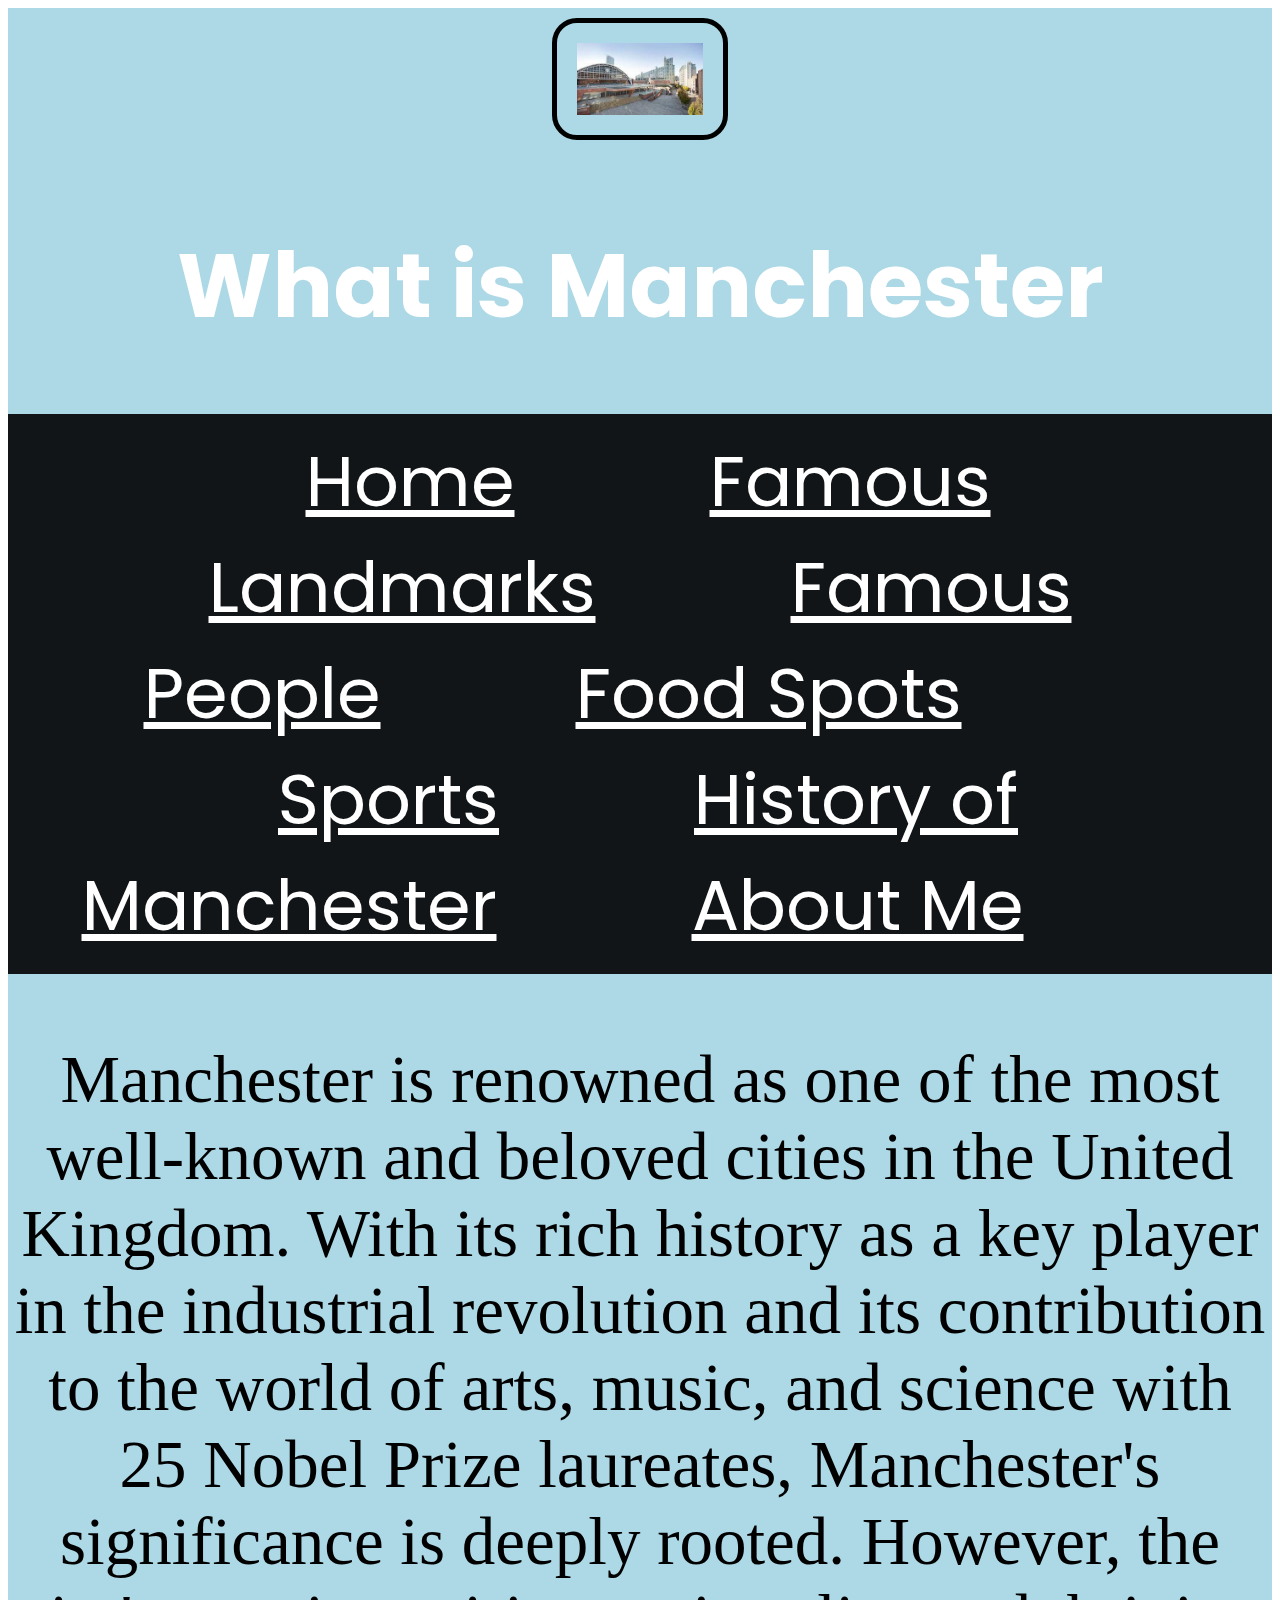
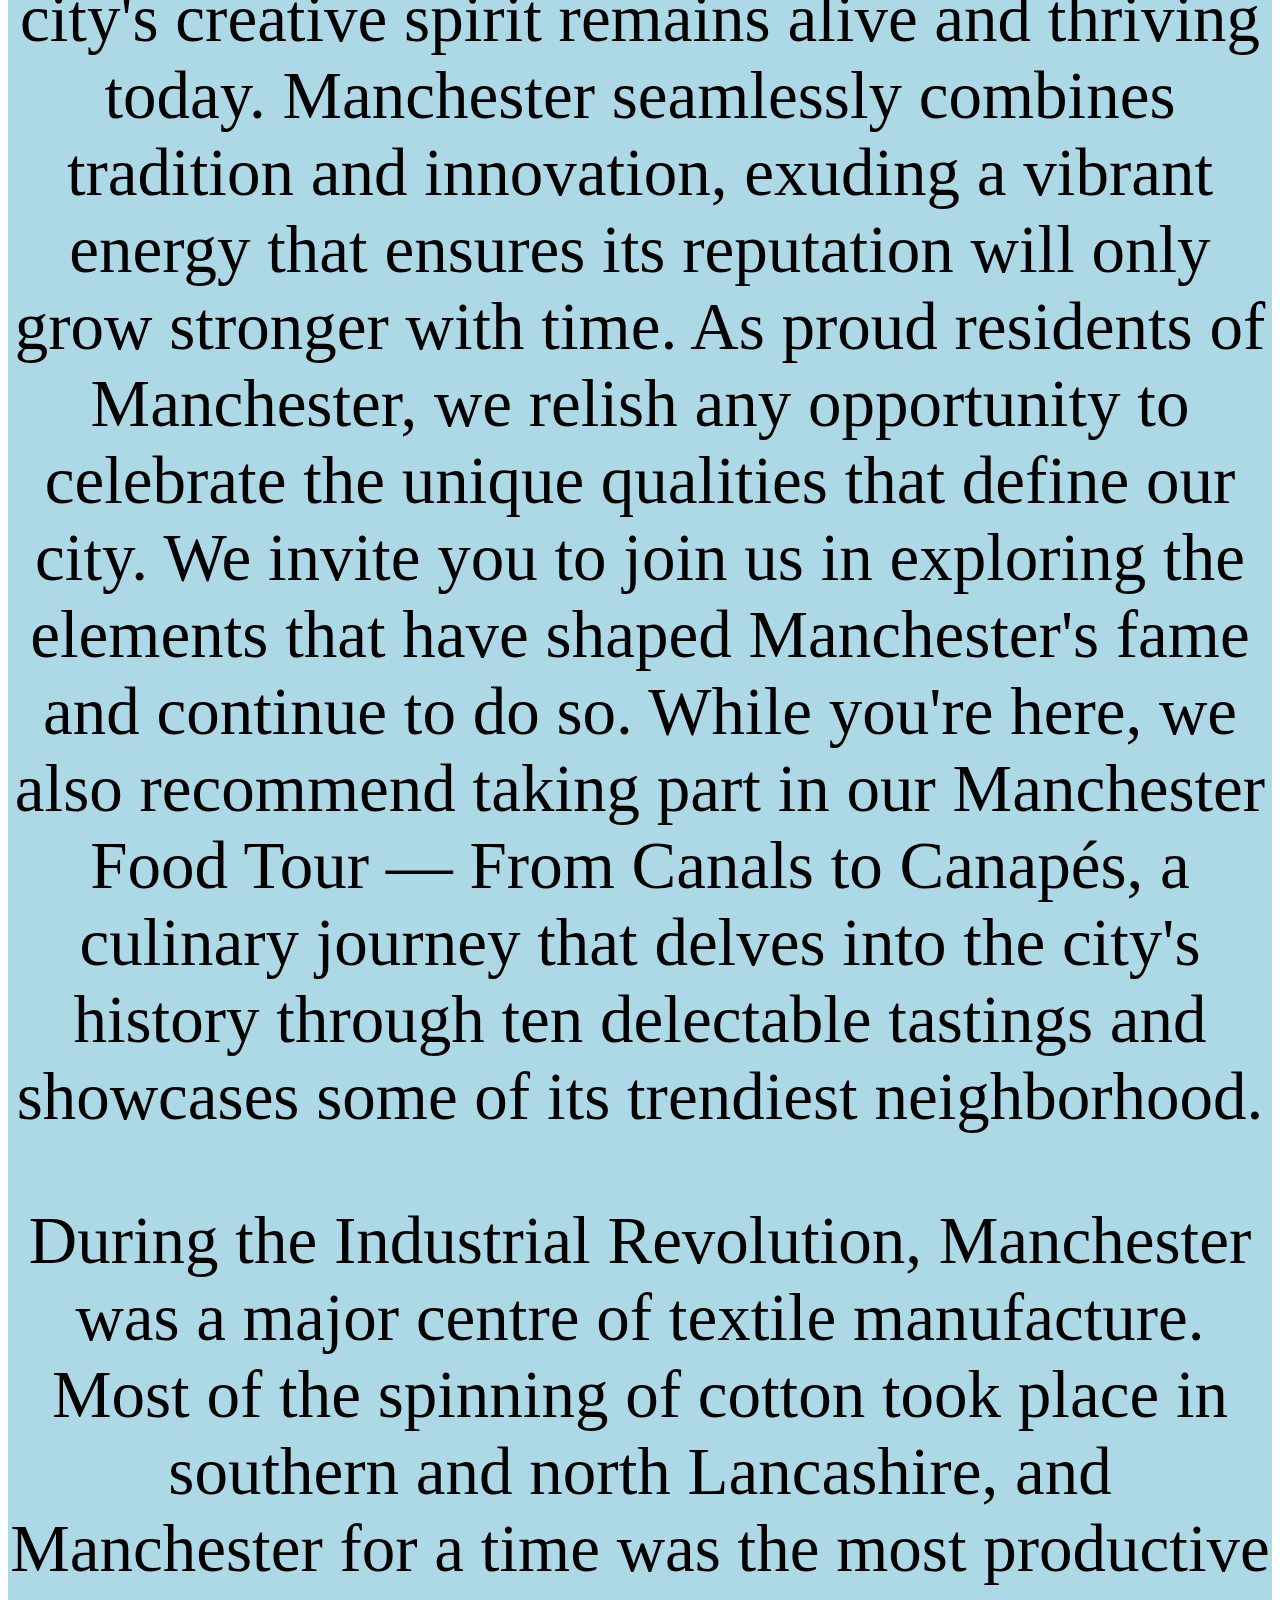
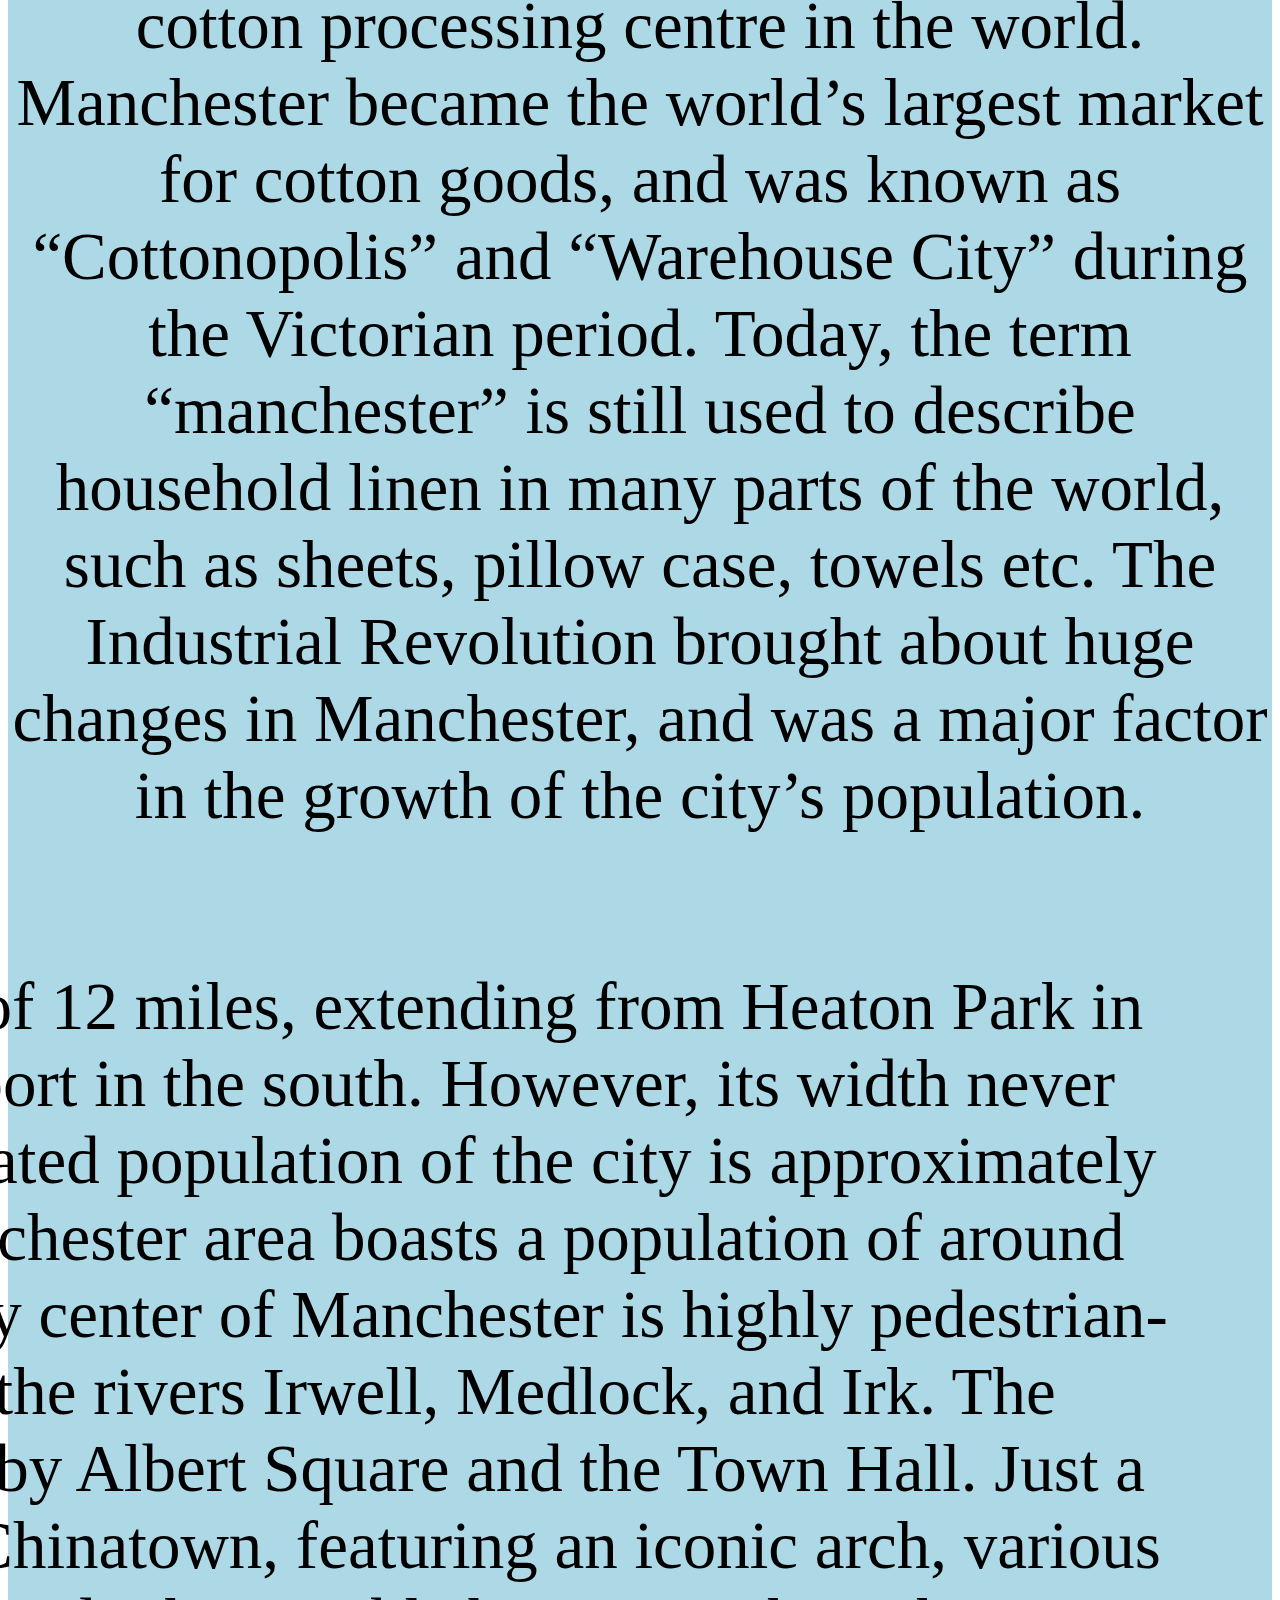
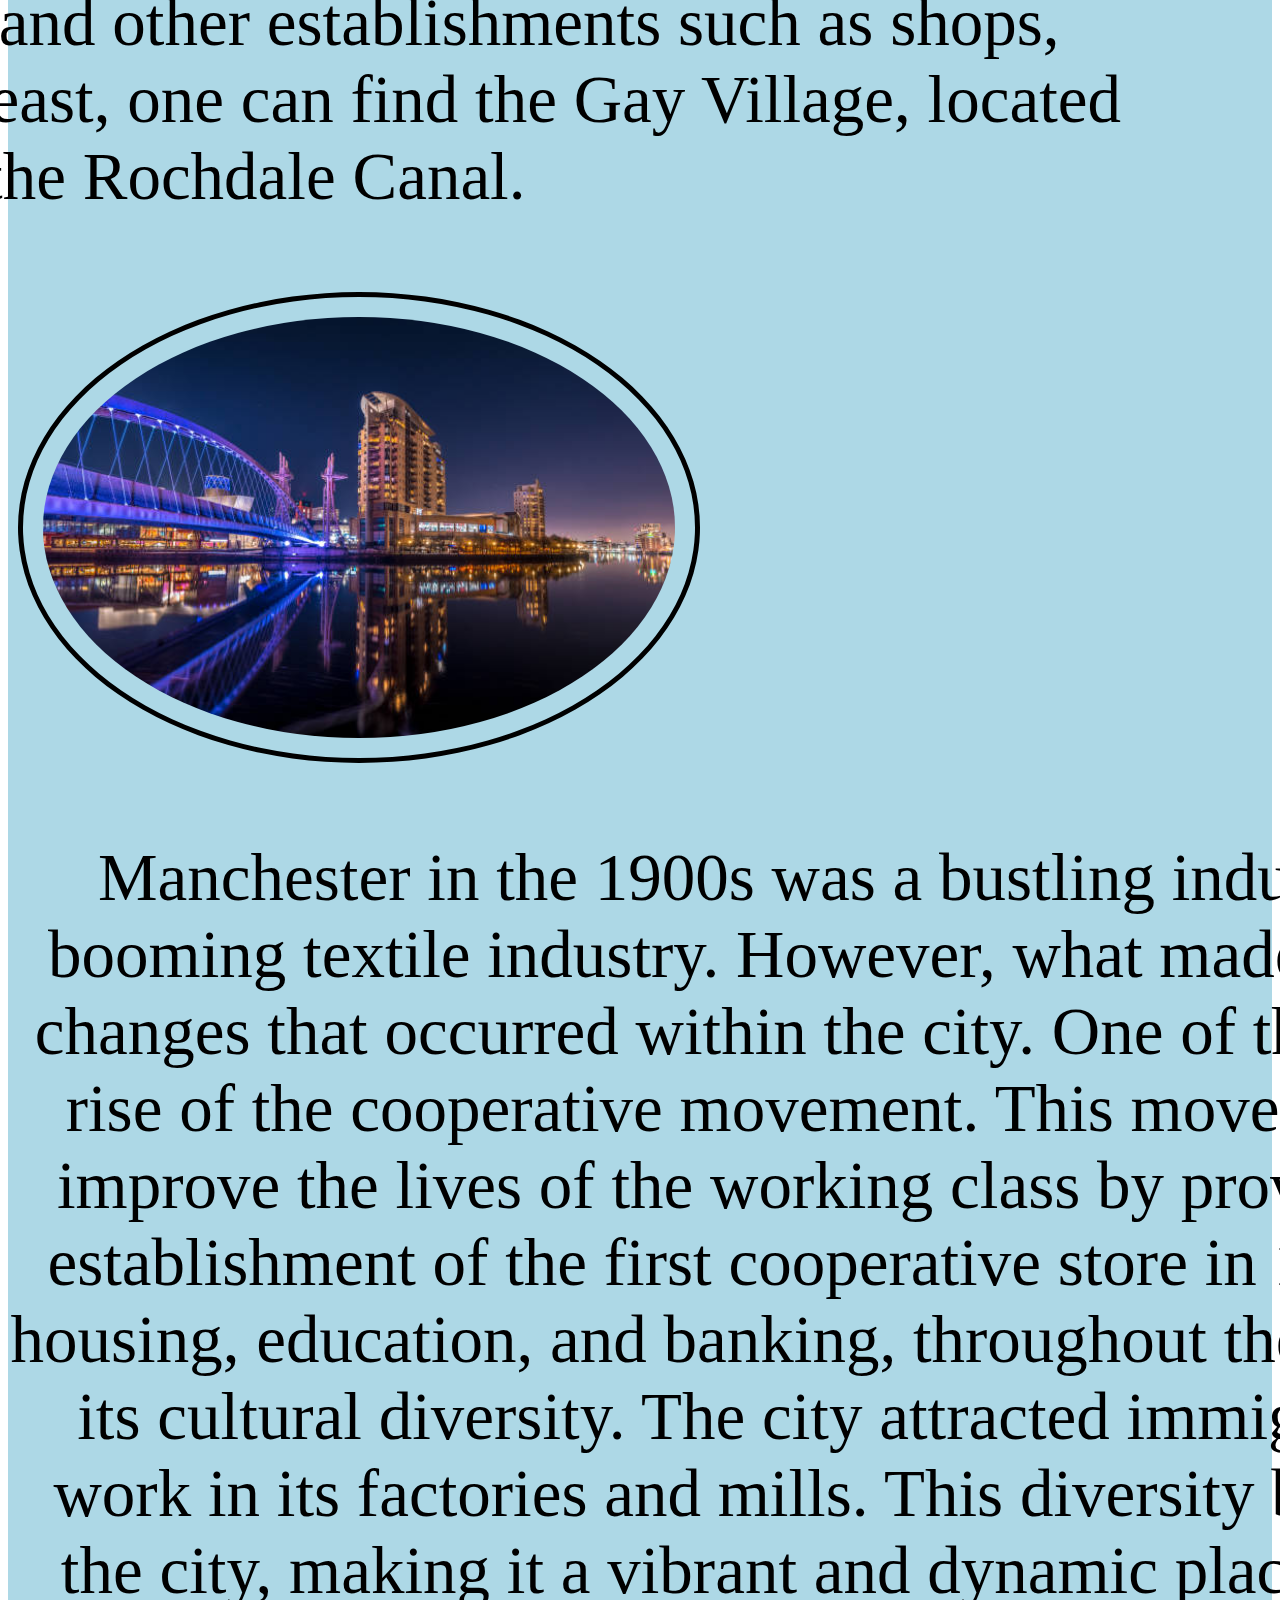
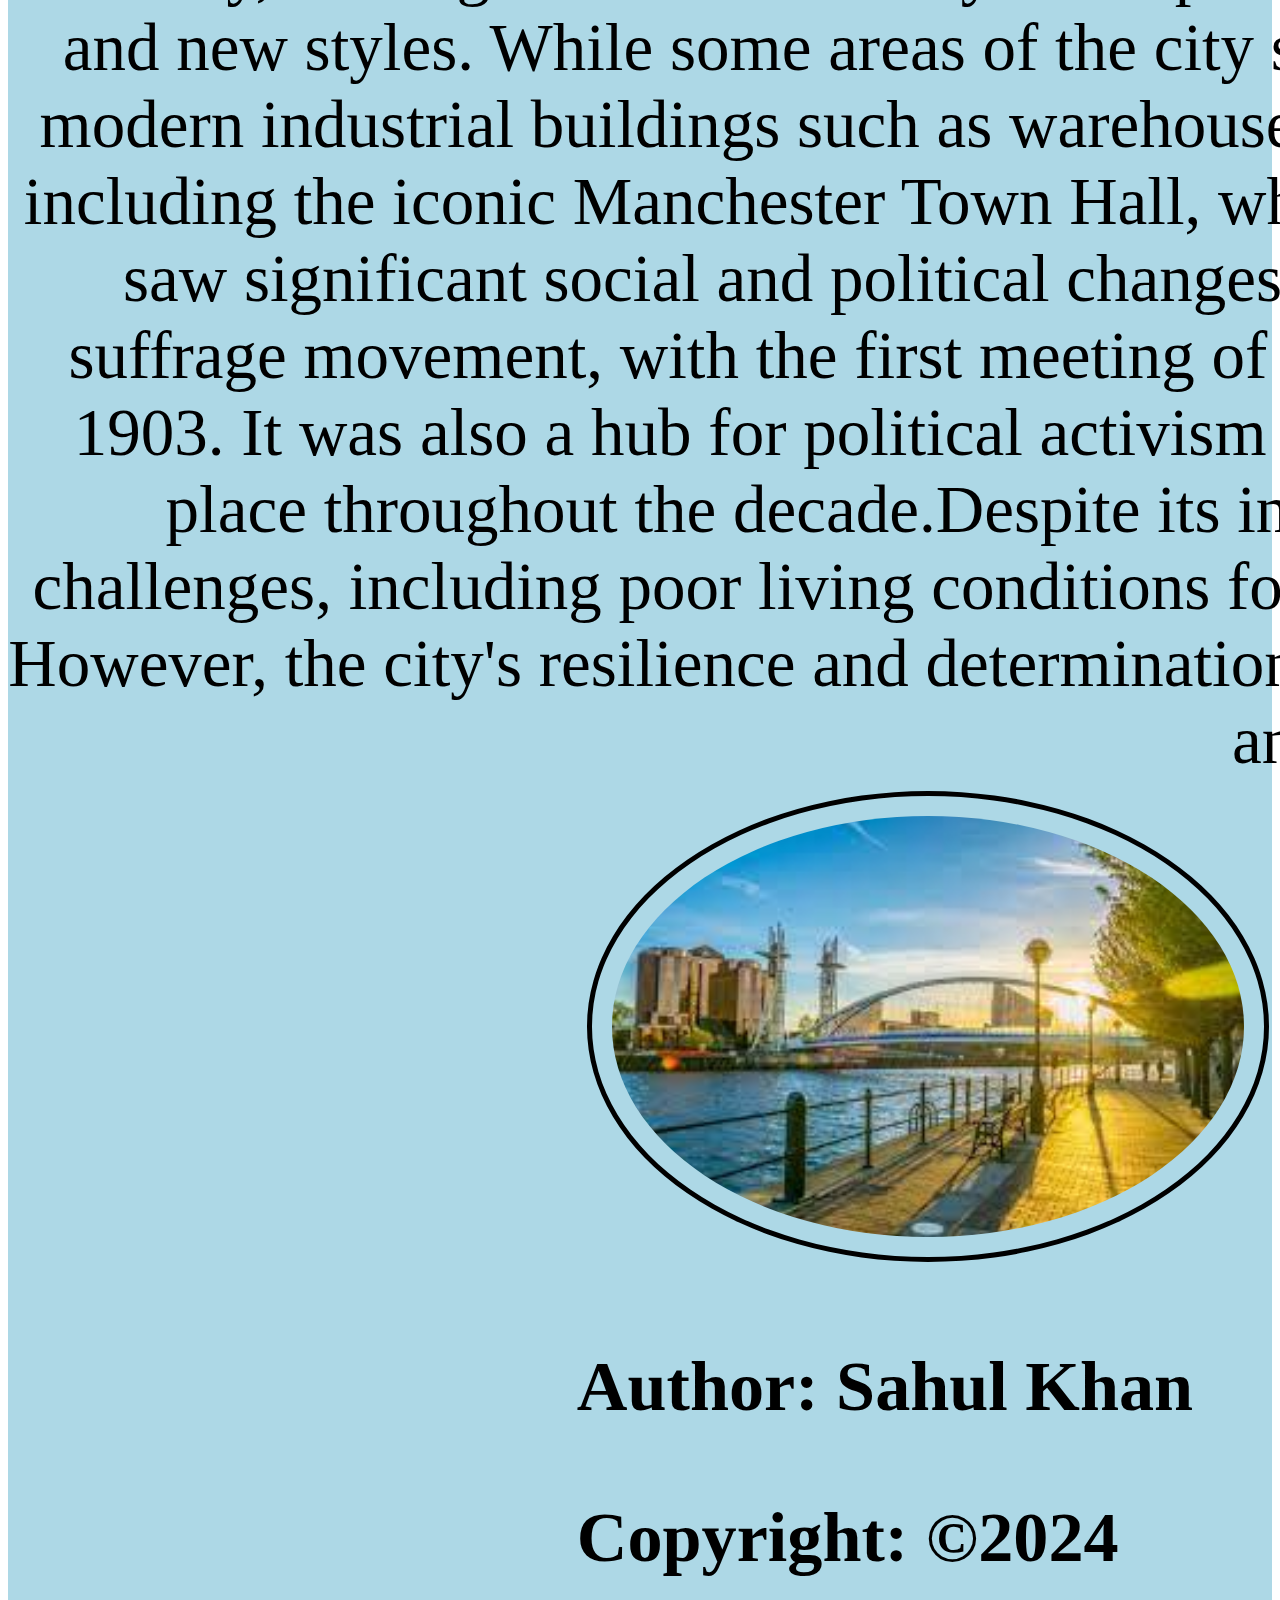
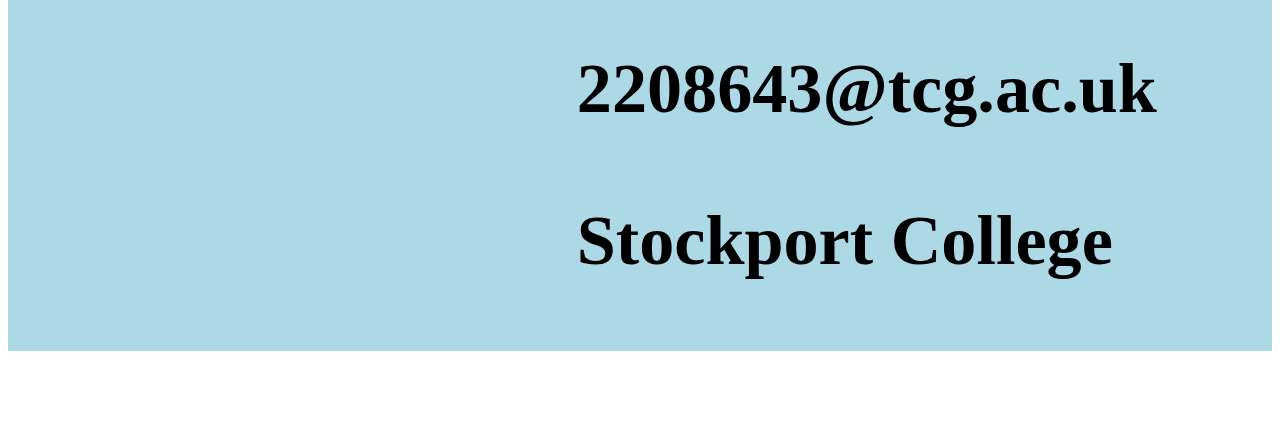
<file: Index.html>
<!DOCTYPE html>
<html>
    
        <title>Welcome to Manchester</title>
        <meta charset="UTF-8">
        <meta name="" content="width=device-width, initial-scale=1.0">
        <link href="CSS/CSS.css" rel="stylesheet">
        <link rel="preconnect" href="https://fonts.googleapis.com">
        <link rel="preconnect" href="https://fonts.gstatic.com" crossorigin>
        <link href="https://fonts.googleapis.com/css2?family=Poppins:wght@300;500;700;800&display=swap" rel="stylesheet">
  
    <body> 
        <div class="body2">
        <div class="body1">
       <header>   
        <img src="Image/Manchester.jpg">
        <h1>What is Manchester</h1>
        <ul><!<!-- unordered list Ul and Ordered list ol -->
            <li><a href="index.html">Home</a></li>
            <li><a href="http://localhost:8383/Manchester%20%20Website/Famous%20Landmark.html">Famous Landmarks</a></li>
            <li><a href="Famous People.html">Famous People</a></li>
            <li><a href="Food Spots.html">Food Spots</a></li>
            <li><a href="Sports.html">Sports</a></li>
            <li><a href="History of Manchester.html">History of Manchester</a></li>
           <li><a href="About me.html">About Me</a></li>

            
        </ul>
       </header>
        </div>
        
        <div class="Manchester-col">
             <p> Manchester is renowned as one of the most well-known and beloved 
             cities in the United Kingdom. With its rich history as a key player
             in the industrial revolution and its contribution to the world of arts,
             music, and science with 25 Nobel Prize laureates, Manchester's significance
             is deeply rooted. However, the city's creative spirit remains alive and thriving 
            today. Manchester seamlessly combines tradition and innovation, exuding a vibrant
            energy that ensures its reputation will only grow stronger with time. As proud residents 
            of Manchester, we relish any opportunity to celebrate the unique qualities that define our city.
            We invite you to join us in exploring the elements that have shaped Manchester's fame and continue to do so.
            While you're here, we also recommend taking part in our Manchester Food Tour — From Canals to Canapés, a culinary
            journey that delves into the city's history through ten delectable tastings and showcases some of its 
            trendiest neighborhood.</p>
             
            <p>During the Industrial Revolution, Manchester was a major centre of textile manufacture. Most of the 
                 spinning of cotton took place in southern and north Lancashire, and Manchester for a time was the most
                 productive cotton processing centre in the world. Manchester became the world’s largest market for cotton
                 goods, and was known as “Cottonopolis” and “Warehouse City” during the Victorian period. Today, the term
                 “manchester” is still used to describe household linen in many parts of the world, such as sheets, pillow 
                 case, towels etc. The Industrial Revolution brought about huge changes in Manchester, and was a major factor 
                 in the growth of the city’s population.</p>
            
            <p class="p2" style="float: right; width: 2000px; position: relative; left: -100px;
               ">Manchester spans a distance of 12 miles, extending from Heaton Park in the north to Manchester Airport
             in the south. However, its width never exceeds four miles. The estimated population of the city is 
             approximately 450,000, but the greater Manchester area boasts a population of around two and a half 
             million. The city center of Manchester is highly pedestrian-friendly, situated between the rivers Irwell,
             Medlock, and Irk. The administrative hub is marked by Albert Square and the Town Hall. Just a short distance
             to the east lies Chinatown, featuring an iconic arch, various restaurants, supermarkets, and other establishments
             such as shops, services, and banks. Further east, one can find the Gay Village, located along the Rochdale Canal.</p>
 <div class="body3">
<img src="Image/MCR night.jpg">

<p class="p2" style="float: left; width: 3000px; position: relative; left: -0.001px; bottom: 5px;
   ">Manchester in the 1900s was a bustling industrial city in England, known as the "Cottonopolis" due to its booming textile industry. 
However, what made Manchester unique during this time was the rapid growth and changes that occurred within the city.
One of the major developments in Manchester during the 1900s was the rise of the cooperative movement. This movement was led by local 
businessmen and workers who aimed to improve the lives of the working class by providing them with affordable goods and services. 
This led to the establishment of the first cooperative store in 1844 and the growth of other cooperative businesses, including housing,
education, and banking, throughout the city.Another significant aspect of Manchester in the 1900s was its cultural diversity.
The city attracted immigrants from various countries, especially Ireland, who came to work in its factories and mills. This diversity brought a unique 
blend of cultures, languages, and traditions to the city, making it a vibrant and dynamic place to live.In terms of architecture, Manchester saw a mix
of old and new styles. While some areas of the city still had traditional Victorian buildings, there was also a rise of modern industrial buildings such
as warehouses and factories. The city also had many grand public buildings, including the iconic Manchester Town Hall, which showcased the city's wealth
and importance.The 1900s also saw significant social and political changes in Manchester. The city was at the forefront of the women's suffrage movement,
with the first meeting of the Women's Social and Political Union held in Manchester in 1903. It was also a hub for political activism and workers' rights,
with numerous strikes and protests taking place throughout the decade.Despite its industrial success, Manchester in the 1900s also faced many challenges,
including poor living conditions for the working class, high levels of pollution, and overcrowding. However, the city's resilience and determination to
improve the lives of its citizens drove it to become a modern and progressive city.</p>
<div class="body6">
 <img src="Image/MCR back.jpg">    
     
    <div class="footer"> 
     <h3 class="author w3-text-amber">Author: Sahul Khan </h3> 
     <h3 class="author w3-text-amber">Copyright: &copy;2024</h3>  
     <h3 class="email w3-text-amber">2208643@tcg.ac.uk</h3>      
     <h3 class="college w3-text-amber">Stockport College</h3>      
                                   
     </div> 
        </div><!-- comment -->
    </body>
</file>
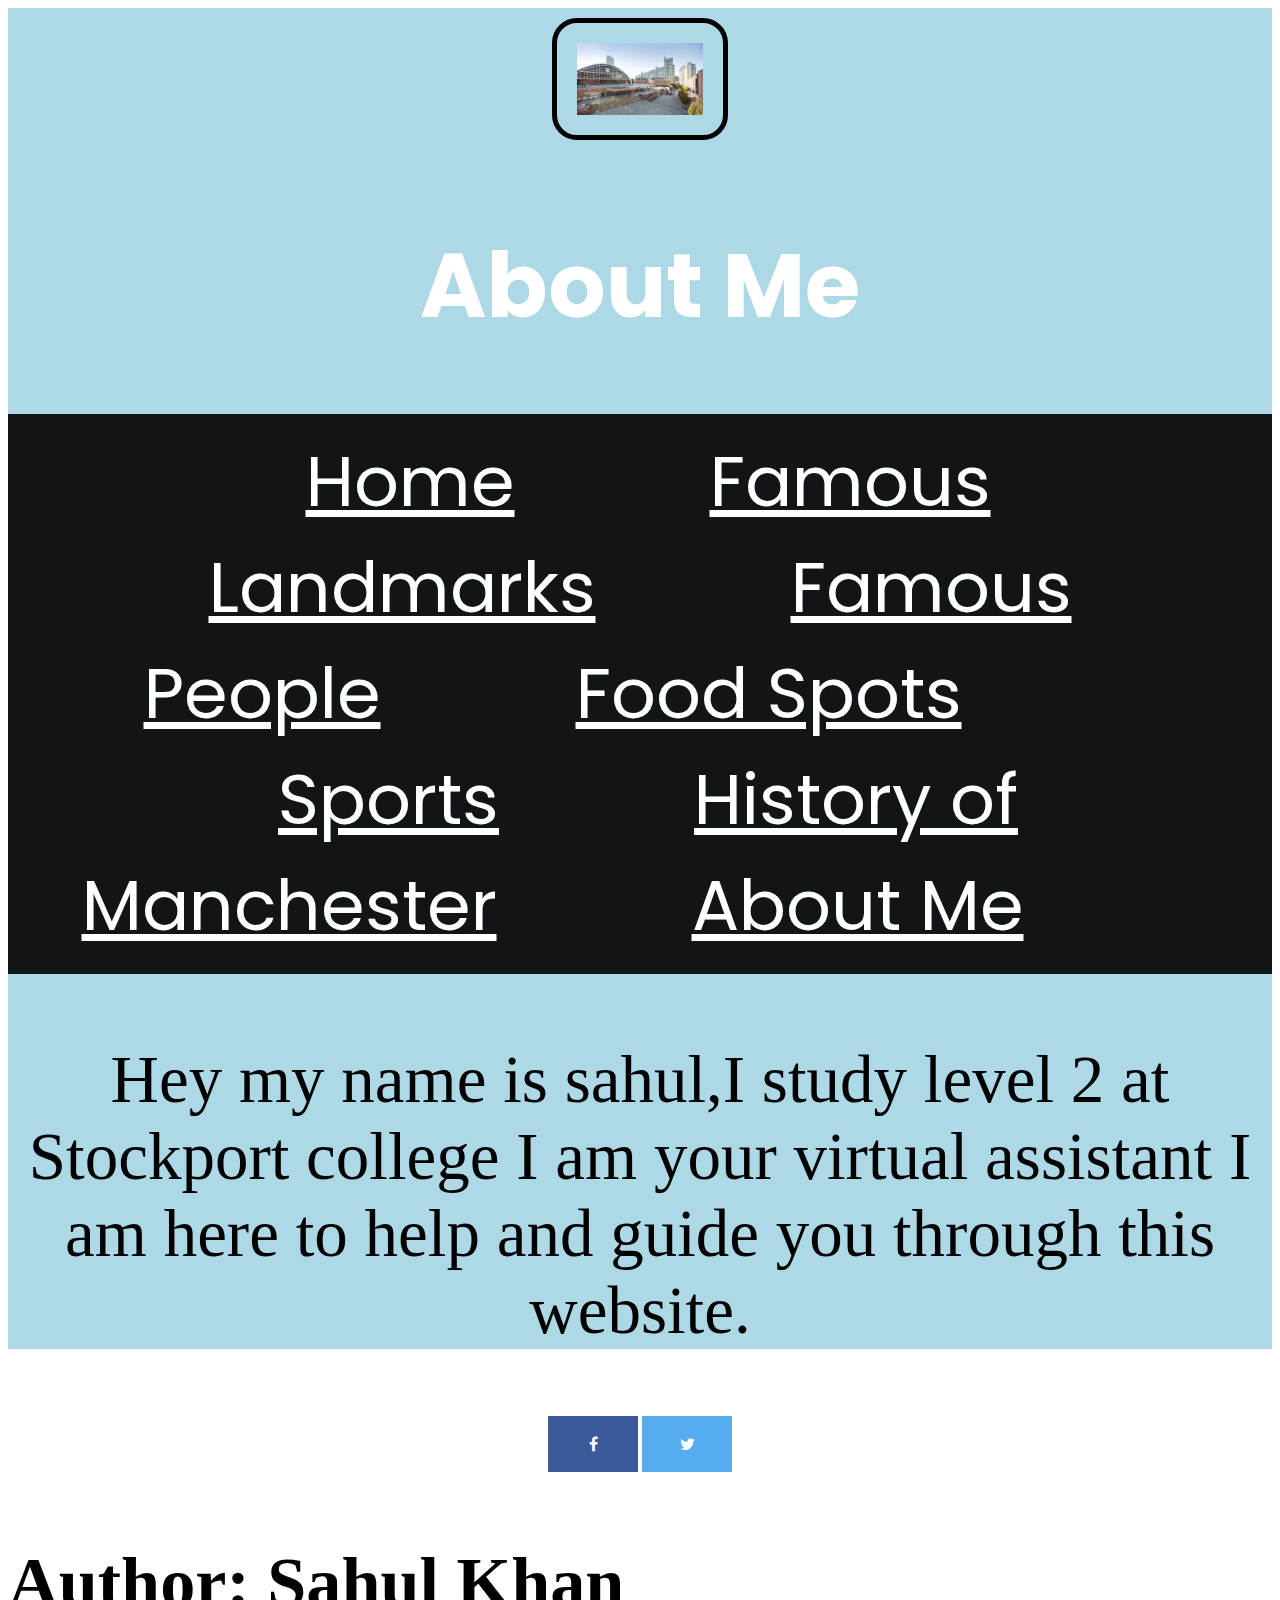
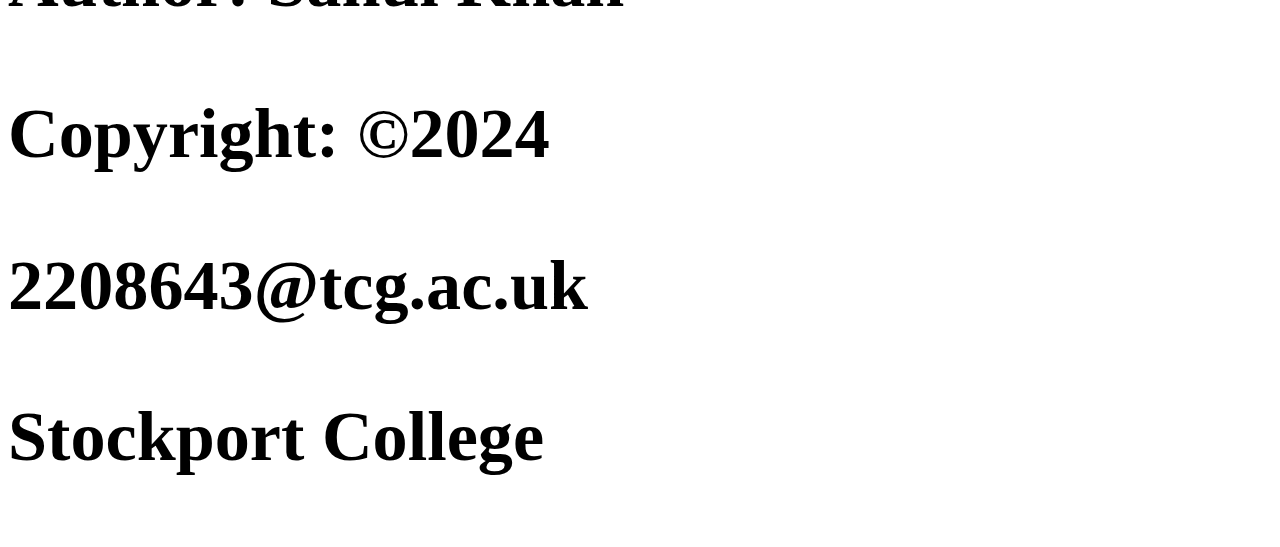
<file: About me.html>
<!DOCTYPE html>
<html>
    
           
        <title>About Me</title>
        <meta charset="UTF-8">
        <meta name="" content="width=device-width, initial-scale=1.0">
        <link href="CSS/CSS.css" rel="stylesheet">
        <link rel="preconnect" href="https://fonts.googleapis.com">
        <link rel="preconnect" href="https://fonts.gstatic.com" crossorigin>
        <link href="https://fonts.googleapis.com/css2?family=Poppins:wght@300;500;700;800&display=swap" rel="stylesheet">
         <link rel="stylesheet" href="https://cdnjs.cloudflare.com/ajax/libs/font-awesome/4.7.0/css/font-awesome.min.css">
    
    
    <body> 
        <div class="body11">
        <div class="body1">
       <header>   
        <img src="Image/Manchester.jpg">
        <h1>About Me</h1>
        <ul><!<!-- unordered list Ul and Ordered list ol -->
            <li><a href="index.html">Home</a></li>
            <li><a href="http://localhost:8383/Manchester%20%20Website/Famous%20Landmark.html">Famous Landmarks</a></li>
            <li><a href="Famous People.html">Famous People</a></li>
            <li><a href="Food Spots.html">Food Spots</a></li>
            <li><a href="Sports.html">Sports</a></li>
            <li><a href="History of Manchester.html">History of Manchester</a></li>
           <li><a href="About me.html">About Me</a></li>

            
        </ul>
       </header>
        </div>
        
             
         <p>Hey my name is sahul,I study level 2 at Stockport college I am your virtual assistant I am here to help and guide you through this website.
        
         </p>
         
        
         </div>   
        
        <div class="media" align="center">
        <a href="https://en-gb.facebook.com/" class="fa fa-facebook"></a>
        <a href="https://twitter.com/?lang=en" class="fa fa-twitter"></a><!-- comment -->
        </div>
        
     </body>
  </html>
   <div class="footer"> 
     <h3 class="author w3-text-amber">Author: Sahul Khan </h3> 
     <h3 class="author w3-text-amber">Copyright: &copy;2024</h3>  
     <h3 class="email w3-text-amber">2208643@tcg.ac.uk</h3>      
     <h3 class="college w3-text-amber">Stockport College</h3>      
                                   
     </div>
</file>
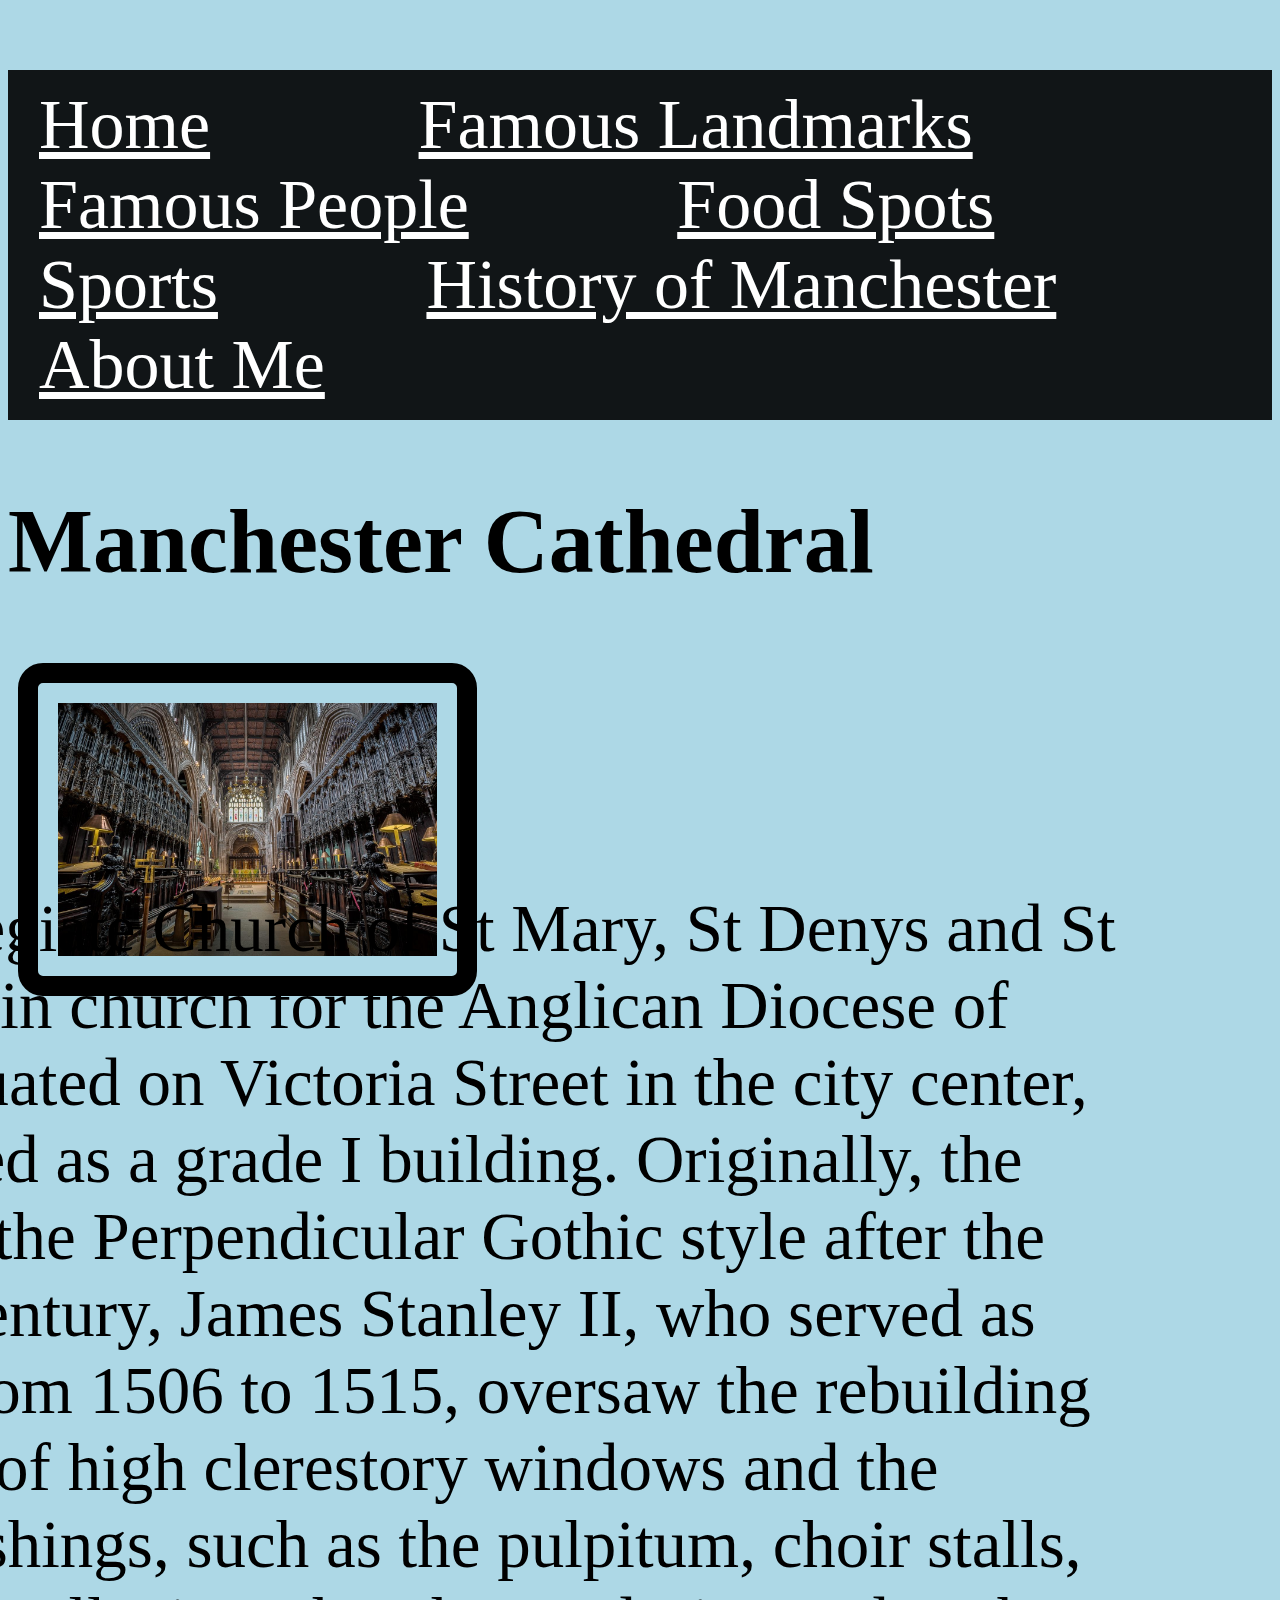
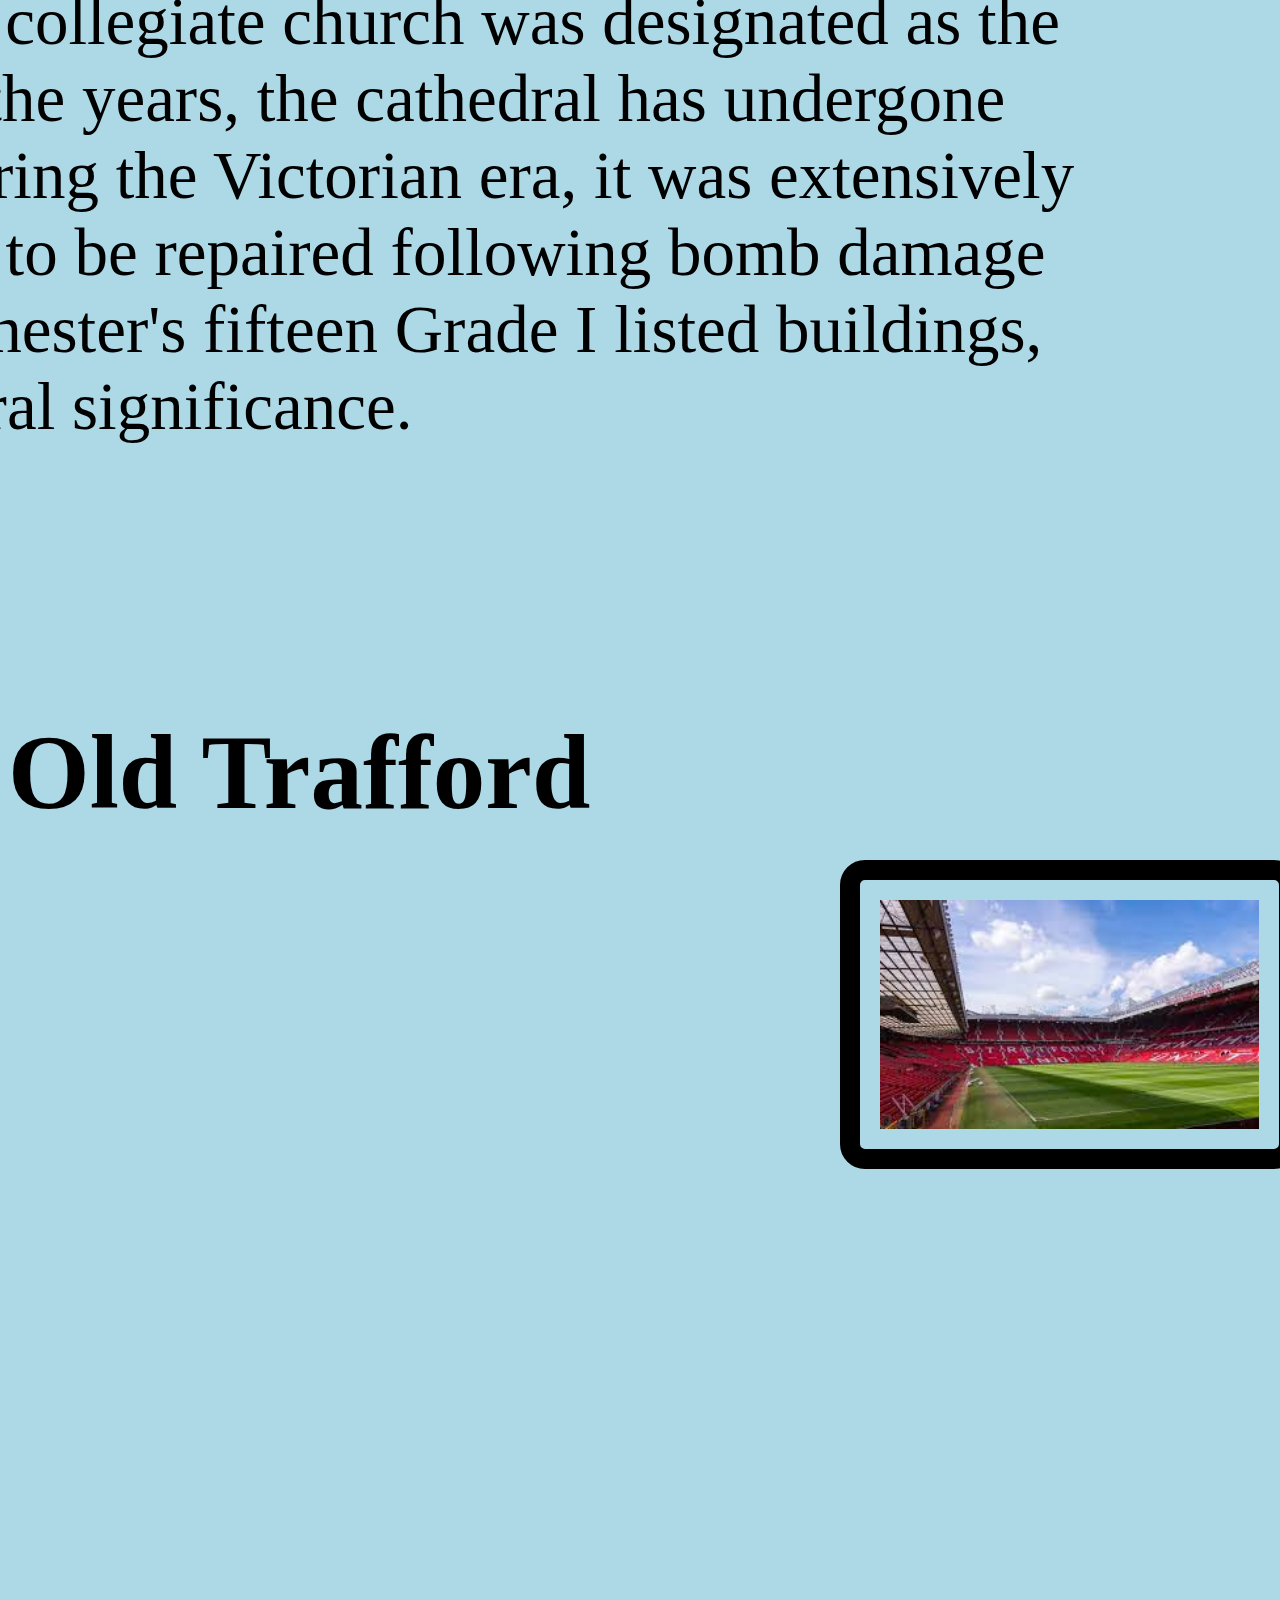
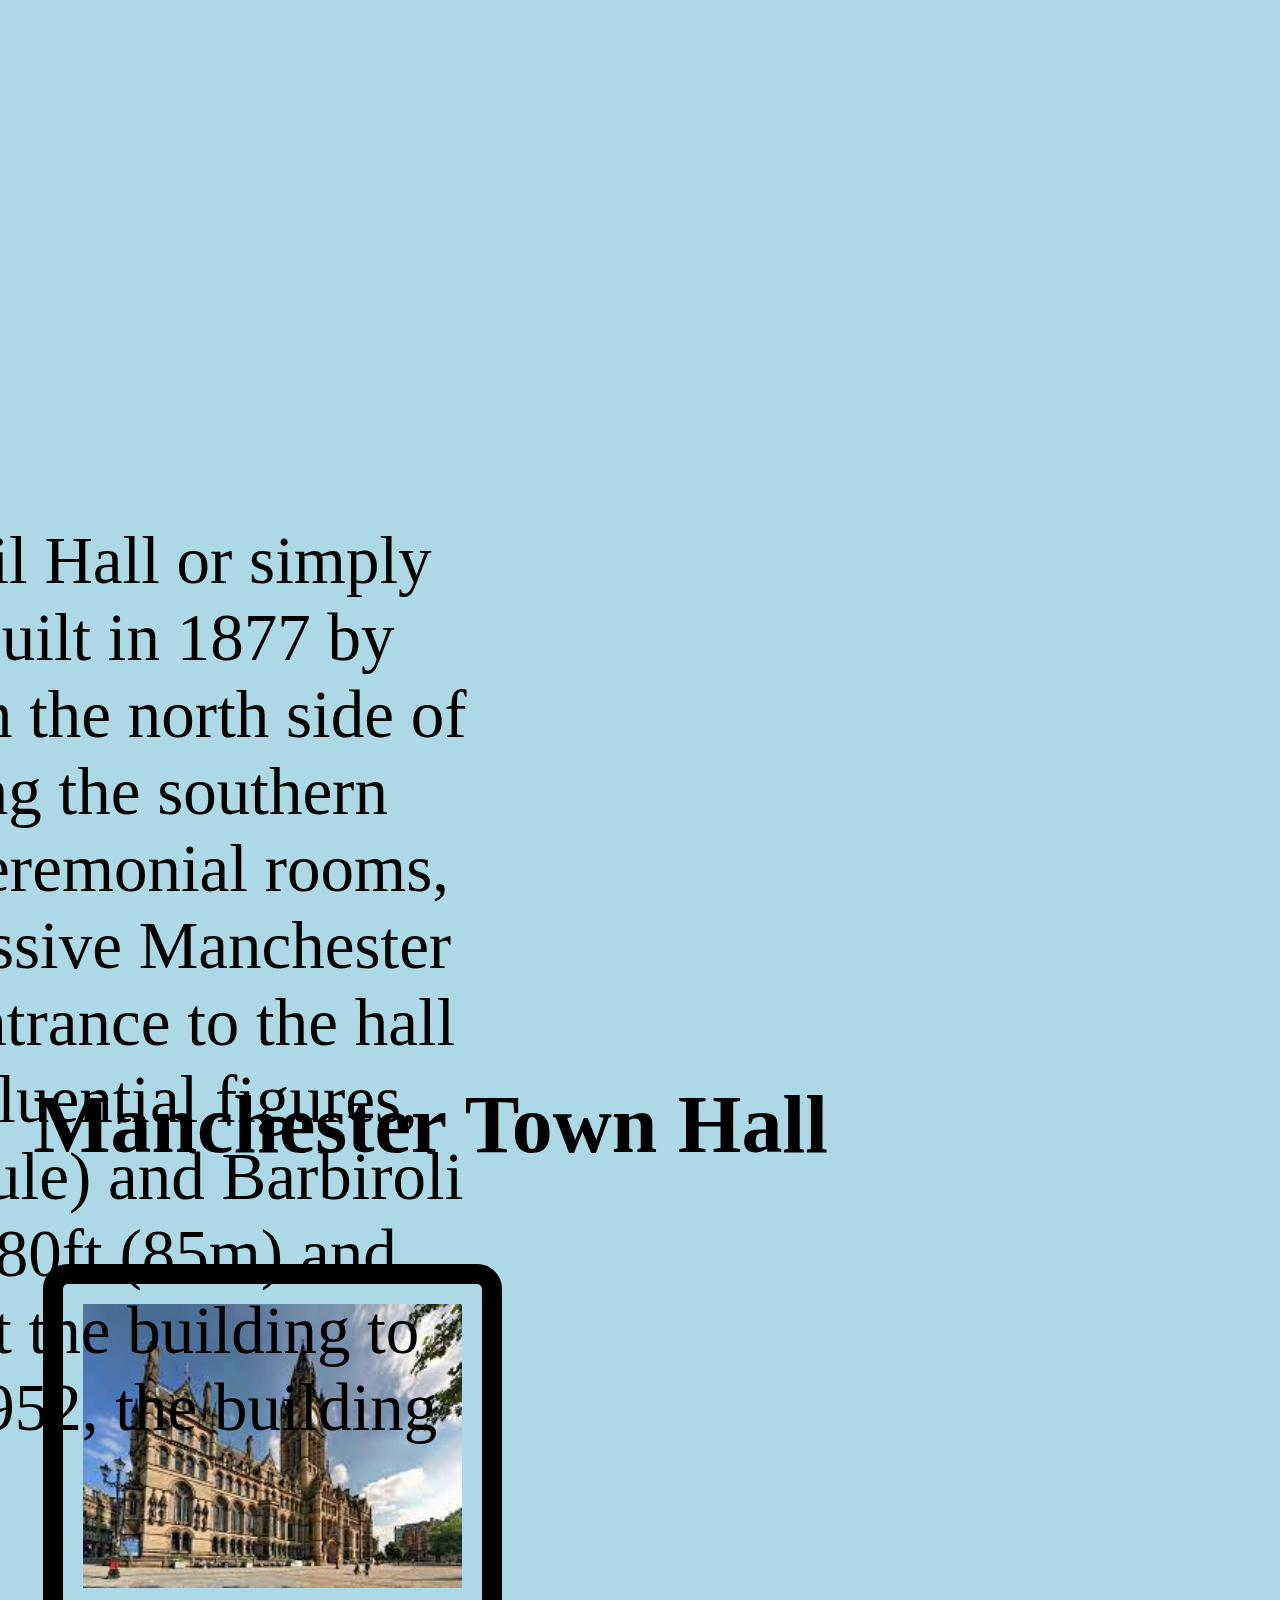
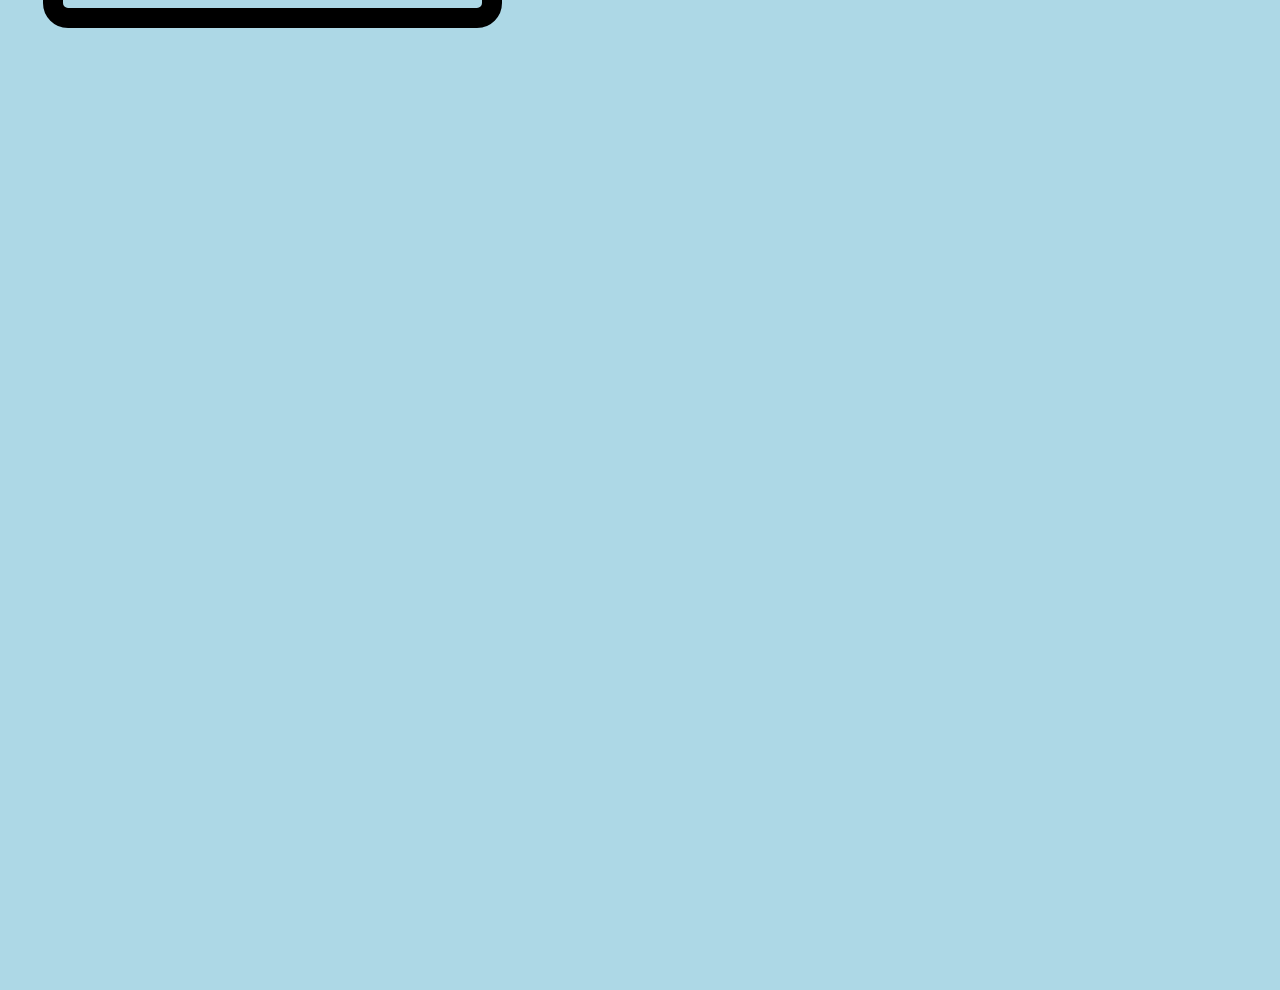
<file: Famous Landmark.html>
<!DOCTYPE html>

<html>
    <head>
        <title>Famous Landmarks</title>
         <link rel="CSS.css" href="CSS.css">
                  <link rel="CSS.css" href="https://www.w3schools.com/w3css/4/w3.css">
                  <link rel="CSS.css" href="https://cdnjs.cloudflare.com/ajax/libs/font-awesome/4.7.0/css/font-awesome.min.css">
                  <link rel="CSS.css" href="https://maxcdn.bootstrapcdn.com/bootstrap/3.4.1/css/bootstrap.min.css">
                  <script src="https://ajax.googleapis.com/ajax/libs/jquery/3.5.1/jquery.min.js"></script>
                  <script src="https://maxcdn.bootstrapcdn.com/bootstrap/3.4.1/js/bootstrap.min.js"></script>
                  
                  <link rel="preconnect" href="https://fonts.googleapis.com">
                  <link rel="preconnect" href="https://fonts.gstatic.com" crossorigin>
                  <link href="https://fonts.googleapis.com/css2?family=Londrina+Shadow&display=swap" rel="CSS.css">
                  <link rel="Site Root" href="CSS.css" type="text/css"/>
                  <link rel="stylesheet" href="CSS/CSS.css" type="text/css">
                  <link rel="stylesheet" href="CSS/CSS.css" type="text/css"/>



    </head>
    <body class="famous">
         <ul><!<!-- unordered list Ul and Ordered list ol -->
            <li><a href="index.html">Home</a></li>
            <li><a href="http://localhost:8383/Manchester%20%20Website/Famous%20Landmark.html">Famous Landmarks</a></li>
            <li><a href="Famous People.html">Famous People</a></li>
            <li><a href="Food Spots.html">Food Spots</a></li>
            <li><a href="Sports.html">Sports</a></li>
            <li><a href="History of Manchester.html">History of Manchester</a></li>
             <li><a href="About me.html">About Me</a></li>
     
        </ul>
          
         <h1>Manchester Cathedral</h1>
         <img src="Image/MCR C.jpg">
                    
         <p class="p2" style="float: right; width: 2900px; position: relative; left: -150px; top: -200px; bottom:-500px;  
             ">Manchester Cathedral, known formally as the Cathedral and Collegiate 
             Church of St Mary, St Denys and St George, is located in Manchester,
             England. It serves as the main church for the Anglican Diocese of Manchester
             and is where the Bishop of Manchester presides. Situated on Victoria Street
             in the city center, the cathedral is a significant architectural landmark,
             being listed as a grade I building. Originally, the cathedral was a parish
             church that underwent reconstruction in the Perpendicular Gothic style after
             the establishment of the collegiate body in 1421. In the late 15th century,
             James Stanley II, who served as warden from 1485 to 1506 and later became the
             Bishop of Ely from 1506 to 1515, oversaw the rebuilding of the nave and collegiate
             choir. This included the addition of high clerestory windows and the commissioning
             of exquisite late-medieval wooden internal furnishings, such as the pulpitum, choir
             stalls, and the nave roof adorned with gilded instruments. In 1847, the collegiate
             church was designated as the cathedral for the newly formed Diocese of Manchester. 
             Over the years, the cathedral has undergone significant renovations, expansions, and
             restoration projects. During the Victorian era, it was extensively refaced, restored,
             and extended. Additionally, the cathedral had to be repaired following bomb damage 
             sustained during World War II. Today, it stands as one of Manchester's fifteen Grade
             I listed buildings, showcasing its historical and architectural significance.</p>
        
         <h2>Old Trafford</h2>
         <div class="body7">
          <img src="Image/Old trafford.jpg">
         </div>
         <p class="p3" style="float: right; width: 2600px; position: relative; left: -3100px; bottom: 1200px;
            ">Old Trafford, located in Old Trafford, Greater Manchester, England,
             serves as the home stadium for Manchester United. It is renowned as the
             largest club football stadium in the United Kingdom, with a capacity of 
             74,310. In fact, it is the second-largest football stadium overall in the 
             country, only surpassed by Wembley Stadium. On a European scale, it ranks
             as the twelfth-largest stadium. Situated approximately 0.5 miles (800 meters)
             away from Old Trafford Cricket Ground and the adjacent tram stop, it enjoys a
             convenient location. Given the nickname "The Theatre of Dreams" by Bobby Charlton,
             Old Trafford has been Manchester United's cherished home ground since 1910. However,
             during the period of 1941 to 1949, the club had to share Maine Road with their local 
             rivals, Manchester City, due to bomb damage caused by the Second World War. Over the
             years, Old Trafford has undergone various expansions, particularly in the 1990s and 2000s.
             These expansions included the addition of extra tiers to the North, West, and East Stands,
             nearly restoring the stadium's original capacity of 80,000. Looking ahead, there are plans 
             for future expansion, which may involve the addition of a second tier to the South Stand, 
             potentially increasing the capacity to around 88,000.</p>
         <div class="body8">
             <h3>Manchester Town Hall</h3>
         <img src="Image/Manchester town hall.jpg">
         </div>         
         <p class="p4" style="float: right; width: 2200px; position: relative; right:- 1px;left: -800px; bottom: 600px; top: -1000px;
            ">Manchester Town Hall, also known as Manchester City Council Hall or 
             simply Manchester Town Hall, is a Victorian Neo-Gothic town hall built
             in 1877 by Alfred Waterhouse for Manchester City Council. It is situated 
             on the north side of Albert Square and on the south side of St Peters Square,
             facing the southern entrance of the building. The building contains offices,
             grand ceremonial rooms, including the Great Hall, which is adorned with the most
             impressive Manchester Murals ever painted depicting the history of Manchester.
             The entrance to the hall is lined with busts and sculptures of some of the citys
             most influential figures, including Dalton (1st Baroness Dalton), Joule (2nd Baroness Joule)
             and Barbiroli (3rd Baroness Barbiroli). The buildings clock tower rises to 280ft (85m)
             and houses the clock bell Great Abel. Two covered bridges connect the building to Lloyd 
             Street, which was completed in 1938. On 25 February 1952, the building was designated 
             Grade I listed.</p>
         
    </body>
</file>
<file: CSS/CSS.css>
header{
    text-align:center;
    background-size:cover;
    color:white;
    font-family: 'Poppins', sans-serif;
}   

ul{
    padding: 15px 15px 15px 15px;
    background: rgba(0,0,0,0.9); 
    
}
li{
    display: inline;
    padding: 85px 85px 85px 7px;
    font-size: 70px;   
}
a{
    color:white;
    padding: 90px 90px 90px 9px;
}
h1{
    font-size: 90px;
}
P{
    text-align: center;
    font-size: 67px;
    font-variant-position: normal;
}
img{
    margin: 100px 100px 100px 100px;
    border: 20px solid black;
    border-radius: 25px; 
    padding: 20px 20px 20px 20px;
   
}
img{
    margin: 10px 10px 10px 10px;
    border: 5px solid black;
    border-radius: 25px; 
    padding: 20px 20px 20px 20px;
}
article{
    width: 530px;
    padding: 50px 50px 50px 50px;
    margin: 50px auto;
}
@media(max-width: 500px)
{
     
  
      hl{
          font-size: 70px;
          color: blue;
      }
      li{
          display:block;
          padding: 50px;
      }
}
.p1{
    position:relative;
    right: 30px;
}
.nav link{
    font-size: 70px;
}




.Manchester-col {
    background-image: url(../Image/manchester BG.jpg);
    background-repeat: no-repeat;
    background-size: 1000%;
    background-color: lightblue;

}
.big img{
    width: 100px;
    height: 100px;
}
.body1{
   background-image: url(../Image/manchester BG.jpg); 
   background-repeat: no-repeat;
   background-size: cover;
    background-color: lightblue;
}
.body2{
     background-image: url(../Image/manchester BG.jpg); 
   background-repeat: no-repeat;
   background-size: cover;
    background-color: lightblue;
}
.body3{
     background-image: url(../Image/manchester BG.jpg); 
   background-repeat: no-repeat;
   background-size: cover;
    background-color: lightblue;
}
.body4{
     background-image: url(../Image/manchester BG.jpg); 
   background-repeat: no-repeat;
   background-size: cover;
    background-color: lightblue;
}
.body5{
     background-image: url(../Image/manchester BG.jpg); 
   background-repeat: no-repeat;
   background-size: cover;
    background-color: lightblue;
}


.famous {
background-image: url(../Image/manchester BG.jpg); 
   background-repeat: no-repeat;
   background-size: cover;
    background-color: lightblue;
    text-align: left;
}

.People {
background-image: url(../Image/manchester BG.jpg); 
   background-repeat: no-repeat;
   background-size: cover;
    background-color: lightblue;
    text-align: left;
}

.Food {
background-image: url(../Image/manchester BG.jpg); 
   background-repeat: no-repeat;
   background-size: cover;
    background-color: lightblue;
}

.History {
background-image: url(../manchester BG.jpg); 
   background-repeat: no-repeat;
   background-size: cover;
    background-color: lightblue;
    text-align: left;
}

.Sports {
background-image: url(../Image/manchester BG.jpg); 
   background-repeat: no-repeat;
   background-size: cover;
    background-color: lightblue;
    text-align: left;
}

    
.Famous-co img{
   width: 20%;
    margin: 10px 10px 10px 10px;
    border: 20px solid black;
    border-radius: 25px; 
    padding: 20px 20px 20px 20px;
    
}
.People img{
    width: 10%;
     margin: 10px 10px 10px 10px;
    border: 20px solid black;
    border-radius: 25px; 
    padding: 20px 20px 20px 20px;
}
.famous{
    font-size: 70px;
    text-align: left;
}
.famous img{
     width: 5%;
     margin: 10px 10px 10px 10px;
    border: 20px solid black;
    border-radius: 25px; 
    padding: 20px 20px 20px 20px;
}
.body1 img{
    width: 10%;
    background-color: lightblue;
}
.body2{
    background-color: lightblue;
    background-size: cover;
    background-repeat: no-repeat;
    text-align: left;
}
.small {
    position: relative;
    right: 3px;
    text-align: left;
}
.sport img{
    width: 30%;
    text-align: left;
}
.body3 img{
    width: 50%;
    border-radius: 90%; 
}
.famous img{
    width: 30%;
} 
.body6{
     position: relative; left: 45%;
     bottom: 70px;
}
.body7{
    position: relative; left: 65%;
     bottom: 70px;
}
.body8{
      position: relative; left: 2%;
     top: 200px;
}
.body9{
    color: black;
    
}

.body11 {
        background-color: lightblue;
}

.body12 {
    size: 20px;
}
.fa {
  padding: 20px;
  font-size: 30px;
  width: 50px;
  text-align: center;
  text-decoration: none;
}

.fa:hover {
  opacity: 0.7;
}

.fa-facebook {
  background: #3B5998;
  color: white;
}

.fa-twitter {
  background: #55ACEE;
  color: white;
}
.media img{
    width: 67%;
}

.footer {
      font-size: 60px;
      text-align: left;
      left: 0.001;
      
}
.media{
    size: 30px;
}
</file>
